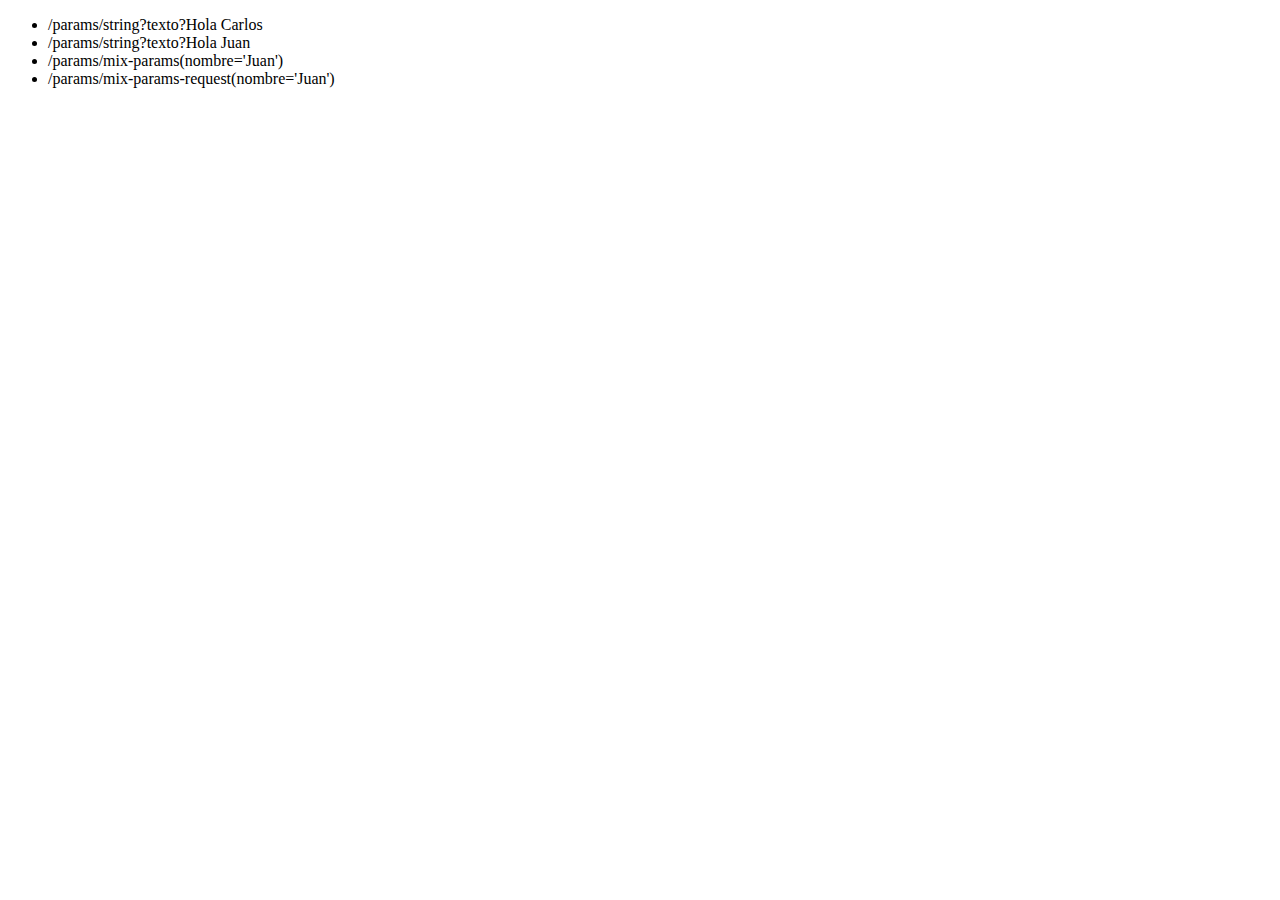
<file: src/main/resources/templates/params/index.html>
<!DOCTYPE html>
<html xmlns:th="http://www.thylmeleaf.org">
<head>
    <meta charset="UTF-8">
    <title>Title</title>
</head>
<body>
<ul>
    <li>
        <a th:href="@{/params/string(texto='Hola Carlos')}">/params/string?texto?Hola Carlos</a>
    </li>
    <li>
        <a th:href="@{/params/string(texto='Hola Juan')}">/params/string?texto?Hola Juan</a>
    </li>

    <li>
        <a th:href="@{/params/mix-params(nombre='Juan', edad=20)}">/params/mix-params(nombre='Juan')</a>
    </li>

    <li>
        <a th:href="@{/params/mix-params-request(nombre='Juan', edad=20)}">/params/mix-params-request(nombre='Juan')</a>
    </li>


    <!--    <li>-->
<!--        <a th:href="@{/params/mix-params(edad=20)}">/params/mix-params(edad=20)}"</a>-->
<!--    </li>-->
</ul>
</body>
</html>
</file>
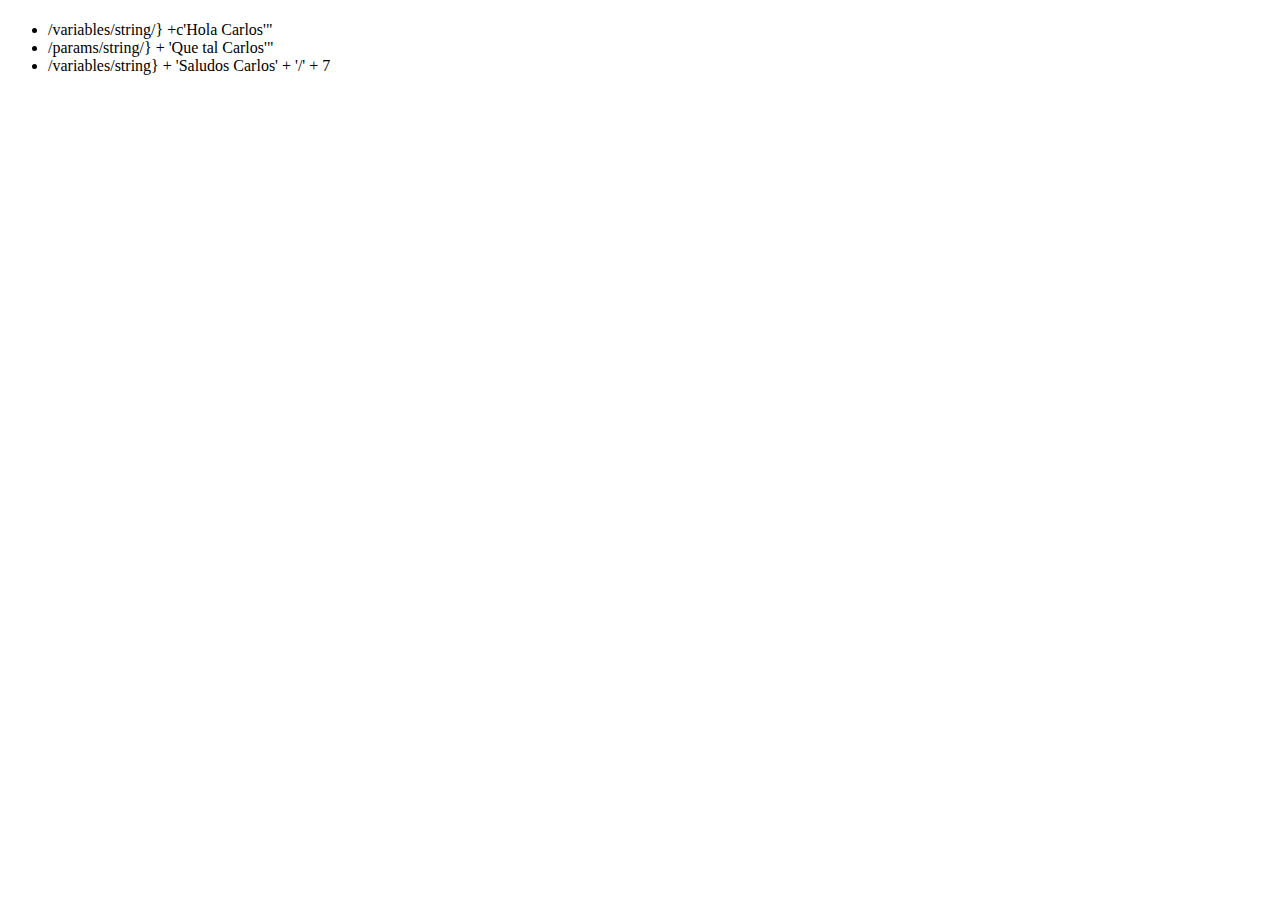
<file: src/main/resources/templates/variables/index.html>
<!DOCTYPE html>
<html xmlns:th="http://www.thylmeleaf.org">
<head>
    <meta charset="UTF-8">
    <title th:text="${titulo}"></title>
</head>
<body>
<h1 th:text="${titulo}"></h1>

<ul>
    <li>
        <a th:href="@{/variables/string/} + 'Hola Carlos'">/variables/string/} +c'Hola Carlos'"</a>
    </li>
    <li>
        <a th:href="@{/variables/string/} + 'Que  tal Carlos'">/params/string/} + 'Que  tal Carlos'"</a>
    </li>

    <li>
        <a th:href="@{/variables/string/} + 'Saludos Carlos' + '/' + 7">/variables/string} + 'Saludos Carlos' + '/' + 7</a>
    </li>


    </ul>
</body>
</html>
</file>
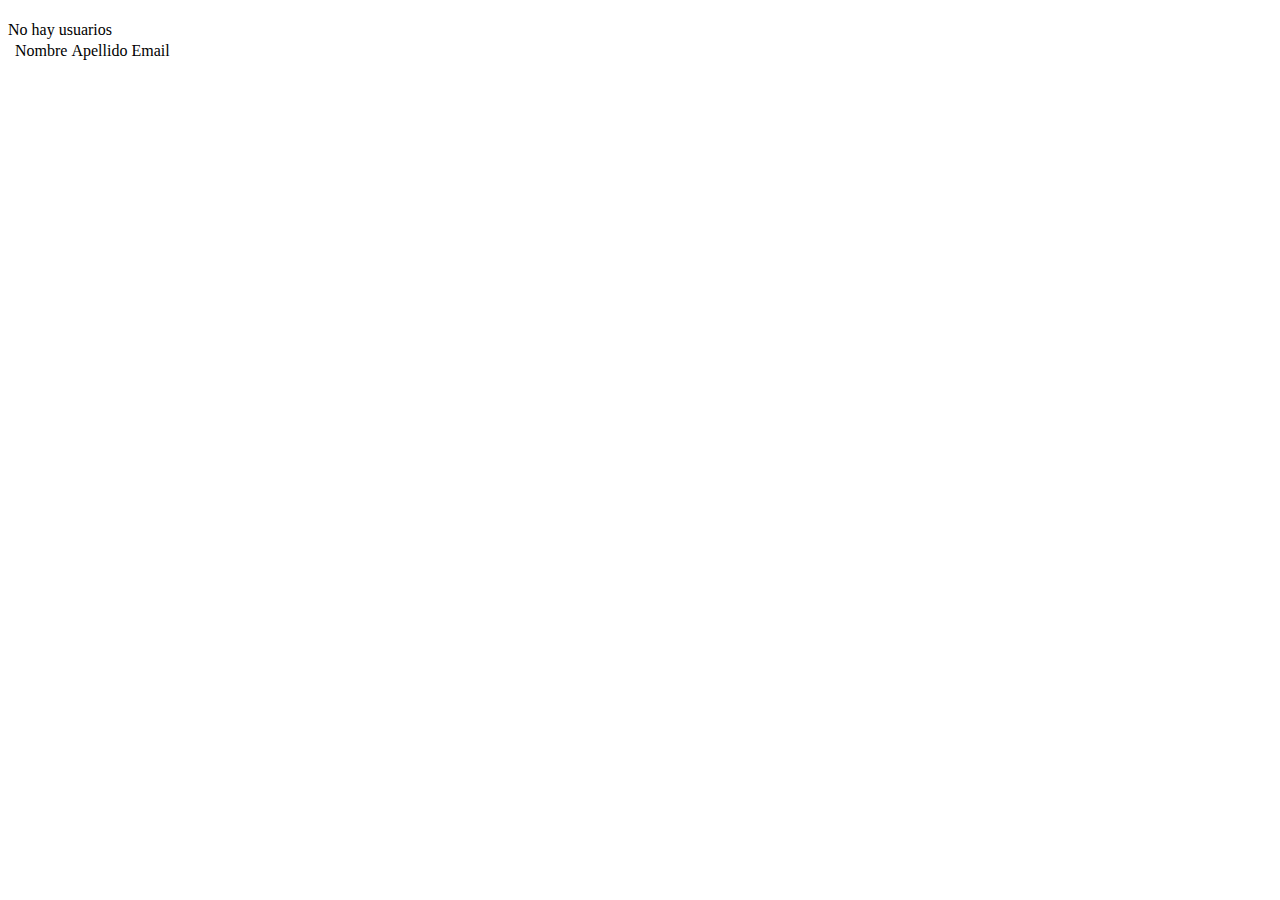
<file: src/main/resources/templates/lista.html>
<!DOCTYPE html>
<html xmlns:th="http://www.thylmeleaf.org">
<head>
  <meta charset="UTF-8">
  <title th:text="${titulo}"></title>
</head>
<body>
    <h1 th:text="${titulo}"></h1>
    <div th:if="${usuario.size()==0}"> No hay usuarios </div>
<!--    <div th:if="${not usuario.isEmpty()}"> No hay usuarios </div>-->
<!--    <div th:if="${!usuario.isEmpty()}"> No hay usuarios </div>-->

    <table th:if="${usuario.size() > 0 }">
      <thead>
      <th>
      <td>Nombre</td>
      <td>Apellido</td>
      <td>Email</td>
      </th>
      </thead>
      <tbody>
      <tr th:each="usuarios: ${usuario}">
        <td th:text="${usuarios.nombre}"></td>
        <td th:text="${usuarios.apellido}"></td>
        <td th:text="${usuarios.gmail}"></td>
      </tr>
      </tbody>
    </table>
</body>
</html>
</file>
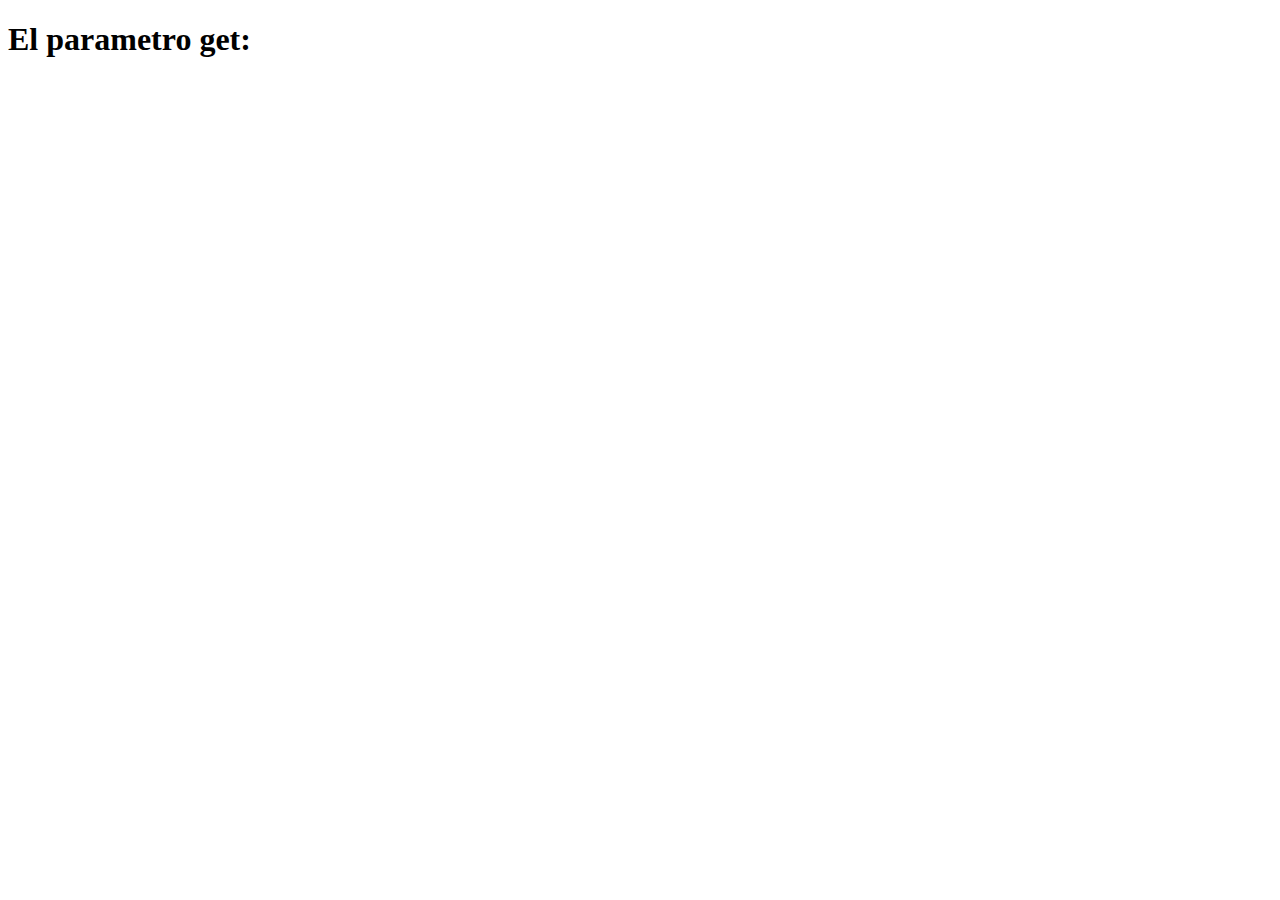
<file: src/main/resources/templates/params/ver.html>
<!DOCTYPE html>
<html xmlns:th="http://www.thylmeleaf.org">
<head>
    <meta charset="UTF-8">
    <title>Title</title>
</head>
<body>
<h1>El parametro get: </h1>
<div th:text="${resultado}"></div>

<div th:text="${nombre}"></div>
<div th:text="${edad}"></div>

</body>
</html>
</file>
